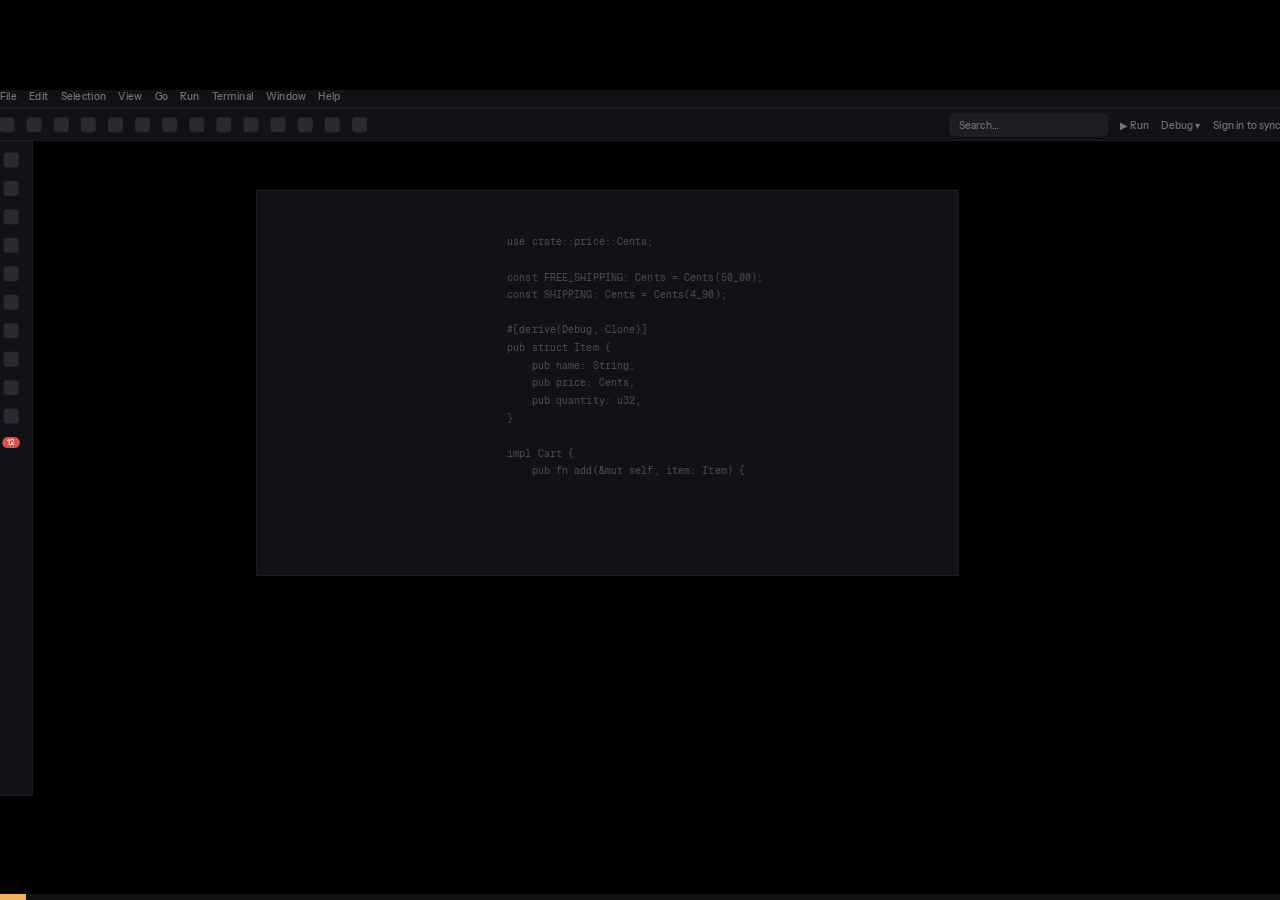
<file: scripts/trailer/trailer.html>
<!doctype html>
<!--
  Null's trailer. Every frame is drawn by render(t) from the time alone, so render.sh can
  record it frame by frame (opening this file in a browser plays it, silent: Space pauses,
  ← → step, ?t=24 opens it at a moment, a click on the bar seeks).

  ?cut=15 plays the 15-second cut (whole bars of this one, edited on downbeats); ?vertical lays
  it out at 1080×1920 for phones (the two go together).

  It's cut on its music, "Two AM Window" (music.mp3), 120 BPM: a bar is 2 s, B(k) is bar k.
  render.sh takes bars 8 to 11 out of the track's opening groove, so the music here runs:
    bars 0–11   the groove           the noise (0–3), Null (4–5), six things it does (6–11)
    bars 12–13  silence              "And AI? Only when you ask."
    bars 14–17  the breakdown        AI, in the code
    bars 18–24  the drop             themes, keys, macOS · Windows · Linux, everything at once
    bar 25      the last hit         the name, null-ide.com
-->
<html lang="en">
<head>
<meta charset="utf-8">
<title>Null trailer</title>
<style>
@font-face { font-family: "Instrument Sans"; font-weight: 400; src: url("../../assets/fonts/instrument-sans/InstrumentSans-Regular.ttf"); }
@font-face { font-family: "Instrument Sans"; font-weight: 500; src: url("../../assets/fonts/instrument-sans/InstrumentSans-Medium.ttf"); }
@font-face { font-family: "Instrument Sans"; font-weight: 600; src: url("../../assets/fonts/instrument-sans/InstrumentSans-SemiBold.ttf"); }
@font-face { font-family: "Instrument Sans"; font-weight: 700; src: url("../../assets/fonts/instrument-sans/InstrumentSans-Bold.ttf"); }
@font-face { font-family: "Geist Mono"; font-weight: 400; src: url("../../assets/fonts/geist-mono/GeistMono-Regular.ttf"); }
@font-face { font-family: "Geist Mono"; font-weight: 500; src: url("../../assets/fonts/geist-mono/GeistMono-Medium.ttf"); }

:root { --ui: "Instrument Sans", -apple-system, sans-serif; --mono: "Geist Mono", ui-monospace, Menlo, monospace; --amber: #f2b35b; }
* { box-sizing: border-box; }
html, body { margin: 0; background: #000; overflow: hidden; }
body.player { display: grid; place-items: center; height: 100vh; }
#stage { position: relative; width: 1920px; height: 1080px; overflow: hidden; background: #000; color: #ebe8e2; font-family: var(--ui); -webkit-font-smoothing: antialiased; transform-origin: center; }
.layer { position: absolute; inset: 0; visibility: hidden; }
.caret { display: inline-block; position: relative; width: 5px; background: var(--amber); border-radius: 2px; box-shadow: 0 0 26px rgba(242,179,91,.6); }
.dot { color: var(--amber); }

/* ---------- the noise ---------- */
#noisebox { position: absolute; inset: 0; transform-origin: 960px 540px; }
#noise .c { position: absolute; background: #121216; border: 1px solid #26262d; color: #74737b; font: 500 15px/1 var(--ui); overflow: hidden; }
#noise .bare { background: none; border: none; overflow: visible; }
#noise .row { display: flex; align-items: center; gap: 18px; height: 100%; padding: 0 14px; white-space: nowrap; }
#noise .ico { width: 22px; height: 22px; border-radius: 5px; background: #2a2a31; flex: none; }
#noise .col { display: flex; flex-direction: column; align-items: center; gap: 20px; padding-top: 16px; }
#noise .tab { padding: 0 16px; height: 100%; display: flex; align-items: center; border-right: 1px solid #26262d; }
#noise .line { height: 10px; border-radius: 3px; background: #24242a; margin: 10px 14px; }
#noise .head { font: 600 13px/1 var(--ui); letter-spacing: .08em; color: #8b8a92; padding: 14px; }
#noise .toast { background: #1b1b21; border: 1px solid #34343c; border-radius: 10px; color: #c9c7cf; font: 500 17px/1.35 var(--ui); padding: 16px 18px; box-shadow: 0 12px 40px rgba(0,0,0,.6); height: 100%; }
#noise .toast b { display: block; color: #ebe8e2; font-weight: 600; margin-bottom: 6px; }
#noise .btns { display: flex; gap: 10px; margin-top: 12px; }
#noise .btn { background: #2e2e36; border-radius: 6px; padding: 6px 12px; font-size: 14px; color: #ebe8e2; }
#noise .btn.blue { background: #3b6fd8; color: #fff; }
#noise .badge { display: inline-block; background: #d9534f; color: #fff; border-radius: 9px; padding: 2px 7px; font-size: 12px; }
#noise .modal { background: #18181d; border: 1px solid #3a3a42; border-radius: 14px; box-shadow: 0 30px 90px rgba(0,0,0,.75); color: #c9c7cf; font: 400 18px/1.5 var(--ui); padding: 26px 30px; height: 100%; }
#noise .modal h3 { margin: 0 0 12px; font: 600 26px/1.2 var(--ui); color: #ebe8e2; }
#noise .code { font: 400 15px/26px var(--mono); color: #4d4d55; padding: 12px 18px; white-space: pre; }
#noise .ai { background: #1d1830; border: 1px solid #4b3f86; color: #cdbff7; border-radius: 10px; padding: 12px 16px; font: 500 17px/1.35 var(--ui); box-shadow: 0 12px 40px rgba(0,0,0,.6); height: 100%; }
#noise .ai b { color: #e7defd; }
#noise .ghost { font: italic 400 16px/1 var(--mono); color: #6c6680; white-space: nowrap; }
#noise .spin { display: inline-block; width: 14px; height: 14px; border-radius: 50%; border: 2px solid #8d7fe0; border-right-color: transparent; vertical-align: -2px; margin-right: 8px; }
#shout { position: absolute; left: 0; right: 0; top: 430px; text-align: center; }
#shout span { display: inline-block; padding: 18px 46px 28px; border-radius: 26px; background: rgba(0,0,0,.82); font: 700 150px/1 var(--ui); letter-spacing: -0.035em; color: #fff; box-shadow: 0 30px 120px rgba(0,0,0,.9); }

/* ---------- the name, and the quiet ---------- */
#name { position: absolute; left: 0; right: 0; top: 400px; display: flex; justify-content: center; align-items: center; gap: 14px; font: 600 200px/1 var(--ui); letter-spacing: -0.035em; }
#name .caret { width: 10px; height: 180px; border-radius: 5px; }
#namesub { position: absolute; left: 0; right: 0; top: 650px; text-align: center; font: 400 48px/1.2 var(--ui); color: #9a99a1; }
#quiet { position: absolute; left: 0; right: 0; top: 440px; text-align: center; font: 500 76px/1.35 var(--ui); letter-spacing: -0.02em; }
#quiet .caret { height: 74px; vertical-align: -10px; margin-left: 10px; }
#quiet .second { color: #9a99a1; }

/* ---------- titles, keys ---------- */
#scrim { position: absolute; left: 0; top: 0; bottom: 0; width: 1000px; background: linear-gradient(90deg, #000 0, #000 62%, rgba(0,0,0,0)); }
#title { position: absolute; left: 120px; top: 0; bottom: 0; display: flex; flex-direction: column; justify-content: center; width: 760px; }
#tword { font: 700 168px/0.92 var(--ui); letter-spacing: -0.045em; }
#tsub { margin-top: 26px; font: 400 40px/1.25 var(--ui); color: #9a99a1; }
#tsub b { font-weight: 500; color: #ebe8e2; }
#keys { position: absolute; left: 120px; bottom: 96px; display: flex; }
#keys .pill { display: flex; align-items: center; gap: 10px; }
.key { min-width: 60px; height: 60px; padding: 0 18px; display: grid; place-items: center; border-radius: 12px; background: #17171c; border: 1px solid #34343c; border-bottom-width: 3px; font: 500 28px/1 var(--ui); color: #ebe8e2; }
.key-alt { margin: 0 4px 0 14px; font: 400 23px/1 var(--ui); color: #66656d; }

/* ---------- the window ---------- */
#window { position: absolute; left: 0; top: 0; width: 1520px; height: 840px; border-radius: 14px; overflow: hidden; background: var(--bg); color: var(--fg); box-shadow: 0 40px 140px rgba(0,0,0,.9), 0 0 0 1px rgba(255,255,255,.09); transform-origin: 0 0; }
.titlebar { position: absolute; left: 0; right: 0; top: 0; height: 50px; border-bottom: 1px solid var(--line); background: var(--bg); }
.light { position: absolute; top: 19px; width: 13px; height: 13px; border-radius: 50%; }
.menu { position: absolute; left: 20px; top: 13px; color: var(--muted); font-size: 20px; line-height: 1; }
.tabs { position: absolute; left: 104px; top: 8px; display: flex; gap: 6px; }
.ftab { height: 34px; padding: 0 14px; display: flex; align-items: center; gap: 12px; border-radius: 8px; font-size: 16px; color: var(--muted); }
.ftab.on { background: var(--raised); color: var(--fg); }
.ftab .x { color: var(--muted); font-size: 13px; }
.ctl { position: absolute; top: 0; right: 0; display: flex; }
.ctl span { width: 54px; height: 50px; display: grid; place-items: center; color: var(--muted); }
.sidebar { position: absolute; left: 0; top: 50px; bottom: 36px; width: 350px; border-right: 1px solid var(--line); background: var(--bg); }
.segments { position: absolute; left: 16px; right: 16px; top: 14px; height: 40px; border: 1px solid var(--line); border-radius: 10px; display: flex; align-items: center; padding: 3px; font-size: 15px; color: var(--muted); }
.segments span { padding: 7px 11px; border-radius: 7px; white-space: nowrap; }
.segments span.on { background: var(--raised); color: var(--fg); }
.project { position: absolute; left: 20px; font: 600 14px/1 var(--ui); letter-spacing: .04em; color: var(--muted); }
.tree { position: absolute; left: 8px; right: 8px; font-size: 16px; }
.tree div { height: 33px; display: flex; align-items: center; gap: 10px; border-radius: 8px; padding-left: 14px; color: var(--muted); }
.tree div.on { background: var(--sel-row); color: var(--fg); }
.tree .dot2 { width: 6px; height: 6px; border-radius: 50%; background: var(--faint); }
.tree .on .dot2 { background: var(--caret); }
.tree .chev { width: 10px; font-size: 13px; }
.git .sub { position: absolute; left: 20px; top: 70px; display: flex; gap: 20px; font-size: 16px; color: var(--muted); }
.git .sub .on { color: var(--fg); }
.git .box { position: absolute; left: 16px; right: 16px; border: 1px solid var(--line); border-radius: 10px; background: var(--surface); }
.git .msg { padding: 14px 16px; font-size: 16px; line-height: 1.5; min-height: 90px; }
.git .ph { color: var(--faint); }
.git .acts { display: flex; justify-content: space-between; align-items: center; padding: 0 12px 12px; font-size: 15px; color: var(--muted); }
.git .commit { border: 1px solid var(--line-2); border-radius: 8px; padding: 7px 14px; color: var(--fg); }
.git .commit.go { background: var(--caret); color: var(--bg); border-color: var(--caret); }
.git .incommit { position: absolute; left: 20px; right: 20px; font-size: 15px; }
.git .incommit .h { font: 600 13px/1 var(--ui); letter-spacing: .04em; color: var(--muted); margin-bottom: 14px; }
.git .file { display: flex; align-items: center; gap: 10px; font-size: 16px; }
.git .cb { width: 16px; height: 16px; border-radius: 4px; background: var(--muted); color: var(--bg); font-size: 12px; display: grid; place-items: center; }
.status { position: absolute; left: 0; right: 0; bottom: 0; height: 36px; display: flex; align-items: center; gap: 22px; padding: 0 22px; font-size: 15px; color: var(--muted); border-top: 1px solid var(--line); background: var(--bg); }
.status .grow { flex: 1; }
.status .aidot { width: 7px; height: 7px; border-radius: 50%; background: var(--caret); box-shadow: 0 0 10px var(--caret); }
.code { position: absolute; left: 351px; right: 0; top: 51px; overflow: hidden; font: 400 18px/33px var(--mono); }
.r { position: absolute; left: 0; right: 0; height: 33px; white-space: pre; }
.r .n { position: absolute; left: 0; width: 64px; text-align: right; color: var(--faint); }
.r .t { position: absolute; left: 100px; }
.r.cur .n { color: var(--fg); }
.r.cur { background: rgba(255,255,255,.025); }
.r.del { background: var(--del); }
.r.del .t span { color: var(--faint) !important; }
.r.del .t .struck { text-decoration: line-through; text-decoration-color: var(--faint); }
.r.add { background: var(--add); }
.r.add::before { content: ""; position: absolute; left: 76px; top: 0; bottom: 0; width: 3px; background: var(--modified); }
.hint { position: absolute; left: 100px; display: flex; gap: 8px; align-items: center; font: 400 15px/1 var(--ui); color: var(--muted); }
.hint .k { border: 1px solid var(--line-2); border-radius: 6px; padding: 5px 7px; font-size: 13px; color: var(--fg); margin-left: 10px; }
.hint .k:first-child { margin-left: 0; }
.prompt { position: absolute; left: 100px; width: 780px; height: 44px; display: flex; align-items: center; gap: 12px; padding: 0 12px; border-radius: 9px; background: var(--raised); border: 1px solid var(--caret-half); font: 400 18px/1 var(--ui); }
.prompt .star { color: var(--caret); }
.prompt .grow { flex: 1; color: var(--fg); }
.prompt .ph { color: var(--faint); }
.prompt .hintr { color: var(--muted); font-size: 15px; }
.k-kw { color: var(--kw); } .k-ty { color: var(--ty); } .k-fn { color: var(--fn); } .k-st { color: var(--st); }
.k-nu { color: var(--nu); } .k-co { color: var(--co); } .k-pu { color: var(--pu); } .k-at { color: var(--at); } .k-ma { color: var(--fn); }
.codecaret { position: absolute; width: 2px; height: 25px; background: var(--caret); }
.term { position: absolute; left: 351px; right: 0; bottom: 37px; border-top: 1px solid var(--line); background: var(--bg); overflow: hidden; }
.term .h { position: absolute; left: 20px; top: 14px; font-size: 16px; display: flex; gap: 10px; }
.term .h span:last-child { color: var(--muted); }
.term .out { position: absolute; left: 18px; right: 18px; font: 400 17px/27px var(--mono); white-space: pre; }
.g { color: #86d6a2; } .red { color: #e88d8d; } .b { font-weight: 500; }
.tcaret { display: inline-block; width: 10px; height: 20px; background: var(--caret); vertical-align: -4px; }
.palette { position: absolute; left: 330px; width: 860px; top: 70px; border-radius: 16px; background: var(--raised); border: 1px solid var(--line-2); box-shadow: 0 30px 90px rgba(0,0,0,.55); overflow: hidden; }
.palette .q { height: 72px; display: flex; align-items: center; padding: 0 30px; font: 400 25px/1 var(--ui); border-bottom: 1px solid var(--line); position: relative; }
.palette .q .ph { color: var(--faint); }
.palette .q .r2 { position: absolute; right: 30px; font-size: 17px; color: var(--muted); }
.palette .item { height: 54px; margin: 6px 9px; padding: 0 22px; display: flex; align-items: center; gap: 14px; border-radius: 10px; font-size: 19px; }
.palette .item.on { background: var(--sel-row); }
.palette .m { color: var(--caret); }
.palette .w { margin-left: auto; color: var(--muted); font-size: 16px; }
.notice { position: absolute; right: 24px; bottom: 54px; padding: 12px 18px; border-radius: 10px; background: var(--raised); border: 1px solid var(--line-2); font-size: 16px; box-shadow: 0 16px 40px rgba(0,0,0,.5); }

/* ---------- pictures of the app ---------- */
.shot { position: absolute; border-radius: 14px; overflow: hidden; box-shadow: 0 40px 140px rgba(0,0,0,.9), 0 0 0 1px rgba(255,255,255,.09); background: #000; }
.shot canvas { position: absolute; left: 0; top: 0; width: 100%; height: 100%; }

/* ---------- AI's providers ---------- */
#chips { position: absolute; left: 120px; bottom: 96px; width: 760px; display: flex; flex-wrap: wrap; gap: 12px; }
#chips span { padding: 10px 18px; border-radius: 12px; border: 1px solid #2c2c33; background: #0d0d10; font: 500 23px/1 var(--ui); color: #ebe8e2; }
#chips i { font-style: normal; color: #66656d; font-size: 17px; margin-left: 8px; }

/* ---------- themes, keys ---------- */
#themenames { display: flex; gap: 22px; margin-top: 30px; font: 500 30px/1 var(--ui); color: #4d4c55; }
#themenames span.on { color: #ebe8e2; }
#keymaps { position: absolute; left: 0; right: 0; top: 0; bottom: 0; display: flex; flex-direction: column; align-items: center; justify-content: center; gap: 26px; }
#keymaps .km { font: 700 120px/1 var(--ui); letter-spacing: -0.04em; color: #2a2a31; }
#keymaps .km.on { color: #fff; }
#keymaps .lead { font: 400 40px/1.2 var(--ui); color: #9a99a1; margin-top: 18px; }

/* ---------- everywhere ---------- */
.os { position: absolute; inset: 0; visibility: hidden; }
.os .logo { position: absolute; left: 160px; top: 290px; width: 300px; height: 300px; display: grid; place-items: center; }
.os .logo svg { width: 100%; height: 100%; overflow: visible; }
.os .osname { position: absolute; left: 120px; top: 640px; width: 640px; text-align: center; font: 700 120px/1 var(--ui); letter-spacing: -0.04em; }
.os .ossub { position: absolute; left: 120px; top: 790px; width: 640px; text-align: center; font: 400 34px/1.25 var(--ui); color: #9a99a1; }
.os .frame { position: absolute; left: 820px; top: 180px; width: 1520px; height: 840px; transform-origin: 0 0; }

/* ---------- everything at once ---------- */
#tiles .tile { position: absolute; width: 560px; height: 310px; border-radius: 10px; overflow: hidden; box-shadow: 0 20px 60px rgba(0,0,0,.8), 0 0 0 1px rgba(255,255,255,.1); background: #000; }
#tiles .tile > div { position: absolute; left: 0; top: 0; width: 1520px; height: 840px; transform: scale(0.3684); transform-origin: 0 0; }
#tiles .tile canvas { position: absolute; left: 0; top: 0; width: 100%; height: 100%; }

/* ---------- the end ---------- */
#endmark { position: absolute; left: 0; right: 0; top: 310px; display: flex; justify-content: center; align-items: center; gap: 16px; font: 600 210px/1 var(--ui); letter-spacing: -0.035em; }
#endmark .caret { width: 11px; height: 190px; border-radius: 5px; }
#tagline { position: absolute; left: 0; right: 0; top: 580px; text-align: center; font: 400 50px/1.2 var(--ui); color: #b9b7bf; }
#cta { position: absolute; left: 0; right: 0; top: 700px; display: flex; justify-content: center; }
#cta span { padding: 16px 34px; border-radius: 16px; background: var(--amber); color: #1b1206; font: 600 36px/1 var(--ui); }
#facts { position: absolute; left: 0; right: 0; top: 806px; text-align: center; font: 500 28px/1.2 var(--ui); color: #6f6e76; }

/* ---------- standing up: 1080×1920 ---------- */
.vertical #stage { width: 1080px; height: 1920px; }
.vertical #noisebox { inset: auto; left: -420px; top: 420px; width: 1920px; height: 1080px; }
.vertical #shout { top: 900px; }
.vertical #shout span { font-size: 130px; }
.vertical #name { top: 780px; }
.vertical #namesub { top: 1030px; }
.vertical #quiet { top: 800px; font-size: 70px; }
.vertical #scrim { width: auto; right: 0; background: linear-gradient(180deg, #000 0, #000 33%, rgba(0,0,0,0) 45%, rgba(0,0,0,0) 78%, #000 90%); }
.vertical #title { left: 80px; right: 80px; top: 200px; bottom: auto; width: auto; justify-content: flex-start; }
.vertical #tword { font-size: 150px; }
.vertical #tsub { font-size: 42px; }
.vertical #keys { left: 0; right: 0; bottom: 150px; justify-content: center; }
.vertical #chips { left: 80px; bottom: 130px; width: 920px; }
.vertical #themenames { flex-wrap: wrap; gap: 14px 26px; font-size: 36px; }
.vertical #keymaps .km { font-size: 110px; }
.vertical #keymaps .lead { padding: 0 100px; text-align: center; }
.vertical .os .logo { left: 390px; top: 300px; }
.vertical .os .osname { left: 0; width: 1080px; top: 660px; }
.vertical .os .ossub { left: 0; width: 1080px; top: 800px; }
.vertical .os .frame { left: 69px; top: 1010px; }
.vertical #tiles .tile { width: 330px; height: 182px; }
.vertical #tiles .tile > div { transform: scale(0.2171); }
.vertical #endmark { top: 700px; }
.vertical #tagline { top: 960px; font-size: 46px; }
.vertical #cta { top: 1080px; }
.vertical #facts { top: 1186px; }

#bar { position: fixed; left: 0; right: 0; bottom: 0; height: 6px; background: #111; cursor: pointer; }
#bar div { height: 100%; background: var(--amber); width: 0; }
</style>
</head>
<body>
<div id="stage">
  <div class="layer" id="noise"><div id="noisebox"></div><div id="shout"><span id="shouttext"></span></div></div>
  <div class="layer" id="intro"><div id="name"><span id="nametext"></span><span class="caret" id="namecaret"></span></div><div id="namesub">A calm, fast code editor.</div></div>
  <div class="layer" id="story"><div id="window"></div></div>
  <div class="layer" id="md"><div class="shot" id="mdshot"><canvas data-src="shots/md.jpg"></canvas></div></div>
  <div class="layer" id="quiet"><span id="q1"></span><br><span class="second" id="q2"></span><span class="caret" id="qcaret"></span></div>
  <div class="layer" id="keymapsl"><div id="keymaps"></div></div>
  <div class="layer" id="everywhere"></div>
  <div class="layer" id="tiles"></div>
  <div class="layer" id="words"><div id="scrim"></div><div id="title"><div id="tword"></div><div id="tsub"></div></div><div id="keys"></div><div id="chips"></div></div>
  <div class="layer" id="end">
    <div id="endmark"><span>Null</span><span class="caret"></span></div>
    <div id="tagline">A calm, fast code editor.</div>
    <div id="cta"><span>null-ide.com</span></div>
    <div id="facts">Free to use&nbsp;&nbsp;·&nbsp;&nbsp;macOS&nbsp;&nbsp;·&nbsp;&nbsp;Windows&nbsp;&nbsp;·&nbsp;&nbsp;Linux</div>
  </div>
</div>
<script>
"use strict";
const QUERY = new URLSearchParams(location.search);
const VERTICAL = QUERY.has("vertical");
if (VERTICAL) document.body.classList.add("vertical");
const STAGE_W = VERTICAL ? 1080 : 1920, STAGE_H = VERTICAL ? 1920 : 1080;

// ---------- the music's clock ----------
const BEAT = 0.4995, BAR = 4 * BEAT;
const B = k => 0.07 + BAR * k;          // bar k (the first beat is 70 ms in)
window.DURATION = 54.5;                 // the last hit at B(25), then the card stays
const FULL = window.DURATION;

// ---------- the 15-second cut: [from, to] stretches of this trailer, whole bars, back to back.
// render.sh lays the same stretches of the music under it. ----------
const CUTS = {
  15: [[B(4), B(5)], [B(6), B(8)], [B(16), B(17)], [B(18), B(19)], [B(24), B(25) + 3]],
};
const CUT = CUTS[QUERY.get("cut")] || null;
const CUT_AT = [];
if (CUT) {
  let at = 0;
  for (const [a, b] of CUT) { CUT_AT.push(at); at += b - a; }
  window.DURATION = at;
}
/** The trailer's moment shown at time `t` of the cut. */
function cutTime(t) {
  for (let i = CUT.length - 1; i >= 0; i--) if (t >= CUT_AT[i]) return CUT[i][0] + (t - CUT_AT[i]);
  return CUT[0][0];
}
/** When the cut shows the trailer's moment `t`, or null if it leaves it out. */
function inCut(t) {
  for (let i = 0; i < CUT.length; i++) if (t >= CUT[i][0] && t < CUT[i][1]) return CUT_AT[i] + (t - CUT[i][0]);
  return null;
}

// ---------- clips for the website: ?clip=name, a stretch of the trailer without its words,
// slowed, with a steady camera of its own: [from, to, speed, [zoom, x, y, zoom at the end, x, y]]
// (the trailer's camera leaves room for its words) ----------
const CLIPS = {
  hero: [B(6) + 0.8, B(11), 0.55, [1.1, 760, 420, 1.18, 770, 430]],
  calm: [B(6) + 0.75, B(7), 0.55, [1.12, 760, 420, 1.2, 780, 430]],
  fast: [B(7), B(8), 0.55, [1.2, 760, 400, 1.27, 770, 390]],
  precise: [B(8), B(9), 0.55, [1.42, 680, 380, 1.52, 670, 370]],
  run: [B(9), B(10), 0.55, [1.2, 760, 440, 1.28, 760, 470]],
  commit: [B(10), B(11), 0.55, [1.25, 680, 420, 1.33, 660, 420]],
  write: [B(11), B(12) - 0.3, 0.55],
  ai: [B(14), B(18), 0.85, [1.22, 760, 420, 1.3, 760, 430]],
  themes: [B(18), B(18) + 6 * BEAT, 0.45, [1.17, 760, 420, 1.2, 760, 420]],
};
const CLIP = CLIPS[QUERY.get("clip")] || null;
const BARE = !!CLIP;
if (CLIP) window.DURATION = (CLIP[1] - CLIP[0]) / CLIP[2];

// ---------- helpers ----------
const clamp = (x, a = 0, b = 1) => Math.min(b, Math.max(a, x));
const prog = (t, a, b) => clamp((t - a) / (b - a));
const out3 = x => 1 - Math.pow(1 - x, 3);
const out5 = x => 1 - Math.pow(1 - x, 5);
const inOut = x => (x < 0.5 ? 4 * x * x * x : 1 - Math.pow(-2 * x + 2, 3) / 2);
const in3 = x => x * x * x;
const fade = (t, a, b, c, d) => Math.min(out3(prog(t, a, b)), 1 - in3(prog(t, c, d)));
const blink = (t, since = -1, still = 0.5) => (t - since < still ? 1 : ((t - since - still) % 1.0) < 0.5 ? 1 : 0);
/** A little overshoot as something lands: 0 → 1, past 1, settling. */
const land = x => (x <= 0 ? 0 : x >= 1 ? 1 : 1 + Math.sin(x * Math.PI * 1.2) * (1 - x) * 0.35 - Math.pow(1 - x, 3));
const $ = id => document.getElementById(id);
const esc = s => s.replace(/&/g, "&amp;").replace(/</g, "&lt;").replace(/>/g, "&gt;");
function show(id, o, transform) {
  const el = typeof id === "string" ? $(id) : id;
  el.style.opacity = o;
  el.style.visibility = o > 0.001 ? "visible" : "hidden";
  if (transform !== undefined) el.style.transform = transform;
  return o > 0.001;
}
function setHTML(id, html) { const el = typeof id === "string" ? $(id) : id; if (el.dataset.h !== html) { el.innerHTML = html; el.dataset.h = html; } }

// Sounds the trailer asks for (score.swift makes and mixes them): [time, kind, loudness].
window.SOUNDS = [];
const sound = (t, kind, gain = 1) => window.SOUNDS.push([+t.toFixed(3), kind, gain]);
function seeded(seed) { let s = seed >>> 0; return () => ((s = (s * 1664525 + 1013904223) >>> 0) / 4294967296); }
/** Someone typing `text` from `start`: each character its own (repeatable) moment, a key sound each. */
function typing(text, start, perChar, seed = 7, gain = 0.45) {
  const r = seeded(seed), at = [];
  let time = start;
  for (const ch of text) {
    time += perChar * (0.55 + r() * 0.9) + (ch === " " ? perChar * 0.4 : 0) + (ch === "\n" ? perChar * 3 : 0);
    at.push(time);
    if (gain > 0) sound(time, ch === "\n" ? "enter" : "key", gain * (0.75 + r() * 0.5));
  }
  return {
    text, at, start, end: time,
    shown(t) { let n = 0; while (n < at.length && at[n] <= t) n++; return text.slice(0, n); },
    last(t) { let l = start; for (const a of at) if (a <= t) l = a; return l; },
  };
}
/** Keys pressed, shown under the title: [from, to, keys, on Windows and Linux]. */
const KEYS = [];
function press(t, keys, alt = "", hold = 0.8) { KEYS.push([t - 0.08, t + hold, keys, alt]); sound(t, "press", 0.7); }

// ---------- Rust colours ----------
const KW = new Set("pub fn let const struct impl match if else self Self use mut as return for in where enum crate mod async await".split(" "));
function colour(src) {
  const re = /(\/\/.*$)|("(?:[^"\\]|\\.)*")|(#\[[^\]]*\])|(\b\d[\d_]*\b)|(\b[a-z_][a-z0-9_]*!)|(\b[A-Za-z_][A-Za-z0-9_]*\b)(?=\s*\()|(\b[A-Za-z_][A-Za-z0-9_]*\b)|([^\sA-Za-z0-9_])/g;
  let out = "", last = 0, m;
  while ((m = re.exec(src))) {
    out += esc(src.slice(last, m.index));
    const [w] = m;
    let cls;
    if (m[1]) cls = "co"; else if (m[2]) cls = "st"; else if (m[3]) cls = "at"; else if (m[4]) cls = "nu"; else if (m[5]) cls = "ma";
    else if (m[6]) cls = KW.has(w) ? "kw" : /^[A-Z]/.test(w) ? "ty" : "fn";
    else if (m[7]) cls = KW.has(w) ? "kw" : /^[A-Z]/.test(w) || /^(u8|u32|u64|str|bool)$/.test(w) ? "ty" : null;
    else cls = "pu";
    out += cls ? `<span class="k-${cls}">${esc(w)}</span>` : esc(w);
    last = m.index + w.length;
  }
  return out + esc(src.slice(last));
}

// ---------- Null's six themes (src/theme.rs) ----------
const THEMES = {
  Null: { bg: "#000000", surface: "#08080a", fg: "#ebe8e2", muted: "#8b8a92", faint: "#46464e", line: "#1d1d22", line2: "#2c2c33", raised: "#141418", caret: "#f2b35b", kw: "#c6a6f6", ty: "#87c7e1", fn: "#f1d9a9", st: "#a9d59c", nu: "#f3a37e", co: "#5f626e", pu: "#8d8c96", at: "#9aa6ba" },
  Ash: { bg: "#131417", surface: "#18191d", fg: "#e4e3e0", muted: "#8f8f98", faint: "#4d4e56", line: "#26272d", line2: "#33343b", raised: "#212227", caret: "#efb565", kw: "#c4a8f0", ty: "#8ac6dd", fn: "#eed9b0", st: "#acd3a0", nu: "#f0a685", co: "#676a75", pu: "#91909a", at: "#9ca7b8" },
  Midnight: { bg: "#0b0e14", surface: "#0f131b", fg: "#dfe4ee", muted: "#8590a6", faint: "#414b60", line: "#1c2230", line2: "#283044", raised: "#151a24", caret: "#7cc4e8", kw: "#b7a3f2", ty: "#8bd0e6", fn: "#e9d7a8", st: "#a4d4a3", nu: "#f0a682", co: "#58627a", pu: "#8890a3", at: "#9aa8c2" },
  Moss: { bg: "#101311", surface: "#141815", fg: "#e2e5dd", muted: "#8c9488", faint: "#474f47", line: "#222823", line2: "#2e352f", raised: "#1a1f1b", caret: "#b5cf85", kw: "#d0a6d8", ty: "#8ec9c0", fn: "#e8d39c", st: "#b7d48f", nu: "#eba37c", co: "#606b5f", pu: "#8f968b", at: "#a2ad9c" },
  Paper: { bg: "#fcfcfb", surface: "#f4f4f2", fg: "#1d1e22", muted: "#6a6b72", faint: "#b0b1b7", line: "#e6e5e1", line2: "#d9d8d3", raised: "#ffffff", caret: "#b4620c", kw: "#7a3ec8", ty: "#1e6c92", fn: "#8c4a00", st: "#3a7a2e", nu: "#b4461e", co: "#9a9ca3", pu: "#6f7077", at: "#5c6b82" },
  Dune: { bg: "#f6f1e7", surface: "#efe8da", fg: "#2b2620", muted: "#75695a", faint: "#b6aa97", line: "#e2d9c7", line2: "#d6ccb8", raised: "#fbf8f1", caret: "#b5532d", kw: "#8a3f8f", ty: "#2c6e7f", fn: "#8f4a10", st: "#527a26", nu: "#b5532d", co: "#a2967f", pu: "#7a6e5e", at: "#6a6455" },
};
const THEME_NAMES = Object.keys(THEMES);
function applyTheme(el, name = "Null") {
  const th = THEMES[name], set = (k, v) => el.style.setProperty(k, v);
  if (el.dataset.theme === name) return;
  el.dataset.theme = name;
  set("--bg", th.bg); set("--surface", th.surface); set("--fg", th.fg); set("--muted", th.muted); set("--faint", th.faint);
  set("--line", th.line); set("--line-2", th.line2); set("--raised", th.raised); set("--caret", th.caret);
  set("--caret-half", th.caret + "80"); set("--sel-row", th.caret + "24");
  for (const k of ["kw", "ty", "fn", "st", "nu", "co", "pu", "at"]) set("--" + k, th[k]);
  const light = name === "Paper" || name === "Dune";
  set("--add", light ? "rgba(40,150,80,.12)" : "rgba(104,201,140,.12)"); set("--del", light ? "rgba(200,60,60,.10)" : "rgba(238,104,104,.11)"); set("--modified", "#7fa8e0");
}

// ---------- the shop ----------
const CART = [
  "use crate::price::Cents;", "",
  "/// Orders at or above this ship for free.",
  "const FREE_SHIPPING: Cents = Cents(50_00);",
  "const SHIPPING: Cents = Cents(4_90);", "",
  "#[derive(Debug, Clone)]", "pub struct Item {", "    pub name: String,", "    pub price: Cents,", "    pub quantity: u32,", "}", "",
  "#[derive(Debug, Default)]", "pub struct Cart {", "    items: Vec<Item>,", "}", "",
  "impl Cart {", "    pub fn add(&mut self, item: Item) {", "        self.items.push(item);", "    }", "",
];
const SUBTOTAL = ["    /// What the items cost together, before shipping.", "    pub fn subtotal(&self) -> Cents {", "        self.items.iter().map(|i| i.price * i.quantity).sum()", "    }", ""];
const SHIPPING_FN = ["    pub fn shipping(&self) -> Cents {", "        SHIPPING", "    }", "}"];
const FIXED = ["        if self.subtotal() >= FREE_SHIPPING {", "            Cents(0)", "        } else {", "            SHIPPING", "        }"];
const CART_DONE = CART.concat(SUBTOTAL, SHIPPING_FN);
const SHIP_LINE = CART_DONE.indexOf(SHIPPING_FN[0]);
const CART_FIXED = CART_DONE.slice(0, SHIP_LINE + 1).concat(FIXED, CART_DONE.slice(SHIP_LINE + 2));
const TEST = [
  "use shop::cart::{Cart, Item};", "use shop::price::Cents;", "",
  "#[test]", "fn adds_items() {", "    let mut cart = Cart::default();", "    cart.add(Item::new(\"Mug\", Cents(12_00), 1));", "    assert_eq!(cart.subtotal(), Cents(12_00));", "}", "",
  "#[test]", "fn free_shipping_above_50() {", "    let mut cart = Cart::default();", "    cart.add(Item::new(\"Lamp\", Cents(64_00), 1));", "    assert_eq!(cart.shipping(), Cents(0));", "}",
];
const RUN = [
  "<span class='g b'>   Compiling</span> shop v0.1.0", "<span class='g b'>    Finished</span> test profile in 0.31s", "",
  "running 4 tests", "test cart::adds_items ... <span class='g'>ok</span>", "test cart::empty_cart_costs_nothing ... <span class='g'>ok</span>",
  "test cart::subtotal_counts_quantities ... <span class='g'>ok</span>", "test cart::free_shipping_above_50 ... <span class='g'>ok</span>", "",
  "test result: <span class='g'>ok</span>. 4 passed; 0 failed",
];

// ---------- the timeline ----------
const T = {
  name: typing("Null", B(4) + 0.5, 0.1, 3, 0.6),
  code: typing(SUBTOTAL[2].trimStart(), B(6) + 0.2, 0.017, 5),
  query: typing("tests", B(7) + 0.3, 0.07, 9),
  multi: typing("(crate)", B(8) + 1.05, 0.06, 19),
  cmd: typing("cargo test", B(9) + 0.25, 0.04, 21),
  draft: typing("Free shipping above 50 €\nOrders of FREE_SHIPPING or more ship free.", B(10) + 0.35, 0.008, 17, 0),
  q1: typing("And AI?", B(12) + 0.35, 0.09, 23, 0.6),
  q2: typing("Only when you ask.", B(13) + 0.1, 0.06, 29, 0.6),
  ask: typing("free shipping above 50 €", B(14) + 0.45, 0.045, 13),
};
press(B(7) + 0.05, ["⌘", "P"], "Ctrl+P");
press(B(7) + 1.35, ["↵"]);
press(B(8) + 0.25, ["⌘", "D"], "Ctrl+D", 0.5);
press(B(8) + 0.75, ["⌘", "D"], "Ctrl+D", 0.4);
press(B(9) + 0.05, ["⌃", "`"], "Ctrl+J");
press(T.cmd.end + 0.12, ["↵"], "", 0.5);
press(B(10) + 1.2, ["⌘", "↵"], "Ctrl+Enter");
press(B(14) + 0.1, ["⌘", "I"], "Ctrl+I");
press(T.ask.end + 0.25, ["↵"]);
press(B(17), ["⇥"], "Tab");
sound(B(4) - 0.28, "whoosh", 1);
sound(B(17) + 0.05, "tick", 1);
sound(B(10) + 1.25, "tick", 0.8);

/** The big words, left: [from, to, word, under it]. */
const TITLES = [
  [B(6) + 0.12, B(7), "Calm", "The bars fade while you write."],
  [B(7) + 0.06, B(8), "Fast", "Any file, one keystroke away."],
  [B(8) + 0.06, B(9), "Precise", "Many cursors, one edit."],
  [B(9) + 0.06, B(10), "Run", "The terminal, one key away."],
  [B(10) + 0.06, B(11), "Commit", "Git, built in."],
  [B(11) + 0.06, B(12) - 0.3, "Write", "Markdown, with a live preview."],
  [B(14) + 0.1, B(18), "AI", "When you ask. Nowhere when you don't."],
  [B(18) + 0.04, B(19.5), "Six themes", ""],
];

// ---------- the noise: everything an editor can throw at you, one thing per half beat ----------
const NOISE = [
  // [left, top, width, height, html, bare, from (slide direction)]
  [0, 0, 1920, 36, `<div class="row">${"File Edit Selection View Go Run Terminal Window Help".split(" ").map(w => `<span>${w}</span>`).join("")}</div>`, 0],
  [394, 156, 1036, 570, `<div class="code">use crate::price::Cents;\n\nconst FREE_SHIPPING: Cents = Cents(50_00);\nconst SHIPPING: Cents = Cents(4_90);\n\n#[derive(Debug, Clone)]\npub struct Item {\n    pub name: String,\n    pub price: Cents,\n    pub quantity: u32,\n}\n\nimpl Cart {\n    pub fn add(&mut self, item: Item) {</div>`, 0],
  [0, 36, 1920, 48, `<div class="row">${Array(14).fill('<span class="ico"></span>').join("")}<span style="margin-left:auto;background:#1d1d23;border:1px solid #2e2e36;border-radius:7px;padding:8px 160px 8px 12px">Search…</span><span>▶ Run</span><span>Debug ▾</span><span>Sign in to sync</span></div>`, 0],
  [0, 84, 64, 966, `<div class="col">${Array(10).fill('<span class="ico"></span>').join("")}<span class="badge" id="nb1">12</span></div>`, 0],
  [64, 84, 330, 966, `<div class="head">EXPLORER</div>${Array(9).fill('<div class="line"></div>').join("")}<div class="head">OPEN EDITORS <span class="badge">9</span></div>${Array(5).fill('<div class="line"></div>').join("")}<div class="head">OUTLINE</div>${Array(4).fill('<div class="line"></div>').join("")}<div class="head">TIMELINE</div><div class="head">NPM SCRIPTS</div>`, 0],
  [394, 84, 1126, 42, `<div class="row" style="padding:0;gap:0">${["cart.rs", "lib.rs", "price.rs", "README.md", "Cargo.toml", "settings.json", "Welcome", "Release Notes", "untitled-3"].map(n => `<span class="tab">${n} ✕</span>`).join("")}</div>`, 0],
  [394, 126, 1126, 30, `<div class="row" style="font-size:14px">src › cart.rs › impl Cart › fn add › item  ·  ⚑ 2 references  ·  ✎ You, 3 days ago</div>`, 0],
  [1430, 156, 90, 570, Array(30).fill(0).map((_, i) => `<div style="height:4px;margin:6px 10px;width:${30 + ((i * 37) % 50)}px;background:#2a2a31"></div>`).join(""), 0],
  [394, 726, 1126, 324, `<div class="row" style="height:42px;border-bottom:1px solid #26262d;font-size:14px;letter-spacing:.05em">PROBLEMS <span class="badge" id="nb2">12</span> OUTPUT  DEBUG CONSOLE  TERMINAL  PORTS  GIT LOG  TEST RESULTS</div><div class="code" style="color:#5e5d66">warning: unused import: \`std::fmt\`\n  --> src/lib.rs:3:5\nwarning: field \`quantity\` is never read\nerror[E0308]: mismatched types\n[Info  - 10:42:13] Indexing workspace… <span id="nb3">37</span>%\n[Info  - 10:42:14] Downloading telemetry config…</div>`, 0],
  [0, 1050, 1920, 30, `<div class="row" style="font-size:13px;background:#1e3a6e;color:#d6e2ff;height:30px">⑂ main*  ⟳ 0↓ 3↑  ⊗ 4  ⚠ <span id="nb4">37</span>  ·  Ln 1, Col 1  ·  Spaces: 4  ·  UTF-8  ·  LF  ·  {} Rust  ·  🔔 <span id="nb5">3</span>  ·  Indexing…  ·  ☁ Sync off</div>`, 0],
  [1460, 640, 440, 140, `<div class="toast"><b>A new version is available</b>Restart to update now?<div class="btns"><span class="btn blue">Restart</span><span class="btn">Later</span><span class="btn">Release notes</span></div></div>`, 1, "right"],
  [1460, 795, 440, 120, `<div class="toast"><b>Recommended extensions</b>12 extensions are recommended for this file type.<div class="btns"><span class="btn blue">Install all</span><span class="btn">Show</span></div></div>`, 1, "right"],
  [300, 90, 520, 110, `<div class="toast"><b>Sign in to sync your settings</b><div class="btns"><span class="btn blue">Sign in</span><span class="btn">Not now</span></div></div>`, 1, "up"],
  [610, 200, 700, 300, `<div class="modal"><h3>What's new in version 2.84</h3>• A redesigned activity bar with 6 new panels<br>• Smarter notifications (now with sounds)<br>• Personalised tips, every time you open a file<br>• Sign in to unlock cloud settings sync</div>`, 1],
  [120, 640, 460, 150, `<div class="toast"><b>💡 Tip of the day</b>Did you know you can customise 4,000 settings?<div class="btns"><span class="btn">Next tip</span><span class="btn">Close</span></div></div>`, 1, "left"],
  [1460, 930, 440, 110, `<div class="toast"><b>Your session expires in 5 minutes</b><div class="btns"><span class="btn blue">Stay signed in</span></div></div>`, 1, "right"],
  [820, 860, 560, 92, `<div class="toast" style="background:#2a2116;border-color:#5a4520;color:#e9cf9f"><b style="color:#f6dcaa">Your trial ends in 3 days</b>Upgrade to keep using premium features.</div>`, 1, "up"],
  [1080, 300, 420, 120, `<div class="toast"><b>★ Enjoying the editor?</b>Rate us on the marketplace!<div class="btns"><span class="btn">★★★★★</span></div></div>`, 1, "right"],
  [1520, 84, 400, 556, `<div class="head">✦ ASSISTANT <span class="badge">NEW</span></div><div class="toast" style="margin:10px 14px;height:auto">How can I help you today? I can explain, refactor, write tests…</div><div class="toast" style="margin:10px 14px;height:auto">⚡ Upgrade for faster answers</div>`, 0],
  [560, 520, 820, 30, `<div class="ghost">fn calculate_total_with_tax_and_shipping_and_discount_v2(&amp;self) -&gt; …  ⇥ accept</div>`, 1],
  [700, 250, 380, 60, `<div class="ai"><b>✦ Fix with AI</b>  ·  ✦ Explain  ·  ✦ Test</div>`, 1],
  [430, 560, 520, 96, `<div class="ai"><b>✦ Want me to explain this file?</b><div class="btns"><span class="btn" style="background:#4b3f86">Explain</span><span class="btn">Don't ask again</span></div></div>`, 1, "up"],
  [960, 420, 520, 70, `<div class="ai"><span class="spin" id="spin1"></span><b>Agent is editing 14 files…</b></div>`, 1, "right"],
  [140, 360, 480, 96, `<div class="ai"><b>✦ Let AI write your commit message?</b><div class="btns"><span class="btn" style="background:#4b3f86">Generate</span></div></div>`, 1, "left"],
  [1180, 520, 330, 52, `<div class="ai">✦ Ask AI  <span style="color:#7d70b8">⌘L</span></div>`, 1],
  [620, 700, 640, 110, `<div class="ai"><b>✦ You've used 80% of your AI credits</b>Upgrade to Pro for unlimited completions.</div>`, 1, "up"],
  [300, 210, 360, 52, `<div class="ai">✦ 3 suggestions available</div>`, 1],
];
const NOISE_AT = i => B(0) + 0.02 + i * (B(3.75) - B(0)) / NOISE.length;
const STOP = B(4);
const SHOUTS = [[B(2), "Panels."], [B(2) + 2 * BEAT, "Pop-ups."], [B(3), "Badges."], [B(3) + 2 * BEAT, "Bots."]];
const COUNTERS = [["nb1", 12, 99], ["nb2", 12, 999], ["nb3", 37, 99], ["nb4", 37, 999], ["nb5", 3, 99]];
function buildNoise() {
  $("noisebox").innerHTML = NOISE.map(([l, tp, w, h, html, bare], i) =>
    `<div class="c ${bare ? "bare" : ""}" id="n${i}" style="left:${l}px;top:${tp}px;width:${w}px;height:${h}px">${html}</div>`).join("");
  NOISE.forEach(([, , , , , , from], i) => sound(NOISE_AT(i), from ? "pop" : "thock", from ? 0.45 : 0.3));
}

// ---------- the window, from what a scene says ----------
const SVG = {
  min: '<svg width="16" height="16" viewBox="0 0 16 16" fill="none"><path d="M3.5 8h9" stroke="currentColor" stroke-width="1.3" stroke-linecap="round"/></svg>',
  max: '<svg width="16" height="16" viewBox="0 0 16 16" fill="none"><rect x="3.5" y="3.5" width="9" height="9" rx="1" stroke="currentColor" stroke-width="1.3"/></svg>',
  close: '<svg width="16" height="16" viewBox="0 0 16 16" fill="none"><path d="M4.5 4.5l7 7m0-7l-7 7" stroke="currentColor" stroke-width="1.6" stroke-linecap="round"/></svg>',
  branch: '<svg width="14" height="14" viewBox="0 0 16 16" fill="none" stroke="currentColor" stroke-width="1.5" stroke-linecap="round"><circle cx="4.5" cy="3.5" r="1.6"/><circle cx="4.5" cy="12.5" r="1.6"/><circle cx="11.5" cy="5.5" r="1.6"/><path d="M4.5 5.1v5.8M11.5 7.1c0 2.4-2 3-5 3.9"/></svg>',
};
const TREE = [["⌄ src", 0], ["cart.rs", 1], ["lib.rs", 1], ["price.rs", 1], ["⌄ tests", 0], ["cart.rs", 1, "test"], ["Cargo.toml", 0], ["README.md", 0]];
const treeHTML = items => items.map(([n, d, on]) => `<div class="${on ? "on" : ""}" style="padding-left:${14 + d * 22}px">${n.startsWith("⌄") ? `<span class="chev">⌄</span>${n.slice(2)}` : `<span class="dot2"></span>${n}`}</div>`).join("");
let charW = 10.8;

/** The window's inside, from a scene's state. */
function windowHTML(s) {
  const lh = 33, codeBottom = 37 + (s.term ? s.term.h : 0);
  const mac = (s.chrome || "mac") === "mac";
  let h = `<div class="titlebar">`;
  h += mac
    ? `<div class="light" style="left:22px;background:#fe5f57"></div><div class="light" style="left:46px;background:#febc2e"></div><div class="light" style="left:70px;background:#28c840"></div>`
    : `<div class="menu">≡</div><div class="ctl"><span>${SVG.min}</span><span>${SVG.max}</span><span>${SVG.close}</span></div>`;
  h += `<div class="tabs" style="left:${mac ? 104 : 56}px;opacity:${0.35 + 0.65 * s.bars}">${s.tabs.map(([n, on]) => `<div class="ftab ${on ? "on" : ""}"><span>${n}</span>${on ? '<span class="x">✕</span>' : ""}</div>`).join("")}</div></div>`;
  h += `<div class="sidebar" style="opacity:${s.bars}"><div class="segments">${["Files", "Outline", "Tests", "Search", "Git 1"].map(n => `<span class="${(s.sidebar === "git") === (n === "Git 1") ? "on" : ""}">${n}</span>`).join("")}</div>`;
  if (s.sidebar === "git") {
    const g = s.git;
    h += `<div class="git"><div class="sub"><span class="on">Changes</span><span>History</span><span>Branches</span></div>
      <div class="box" style="top:108px;padding:14px 16px;font-size:16px;display:flex;gap:10px;align-items:center">${SVG.branch}<span>main</span><span style="margin-left:auto;color:var(--muted)">${g.ahead ? "↑1" : ""}</span></div>
      <div class="box" style="top:170px"><div class="msg">${g.message ? g.message : '<span class="ph">Commit message</span><br><span class="ph" style="font-size:15px">Body: what and why (optional)</span>'}</div>
      <div class="acts"><span style="color:${g.drafting ? "var(--caret)" : "var(--muted)"}">✦ Draft</span><span class="commit ${g.go ? "go" : ""}">Commit 1 file ⌘↵</span></div></div>
      <div class="incommit" style="top:340px;opacity:${g.files}"><div class="h">IN THIS COMMIT</div><div class="file"><span class="cb">✓</span><span>cart.rs</span><span style="color:var(--muted)">src</span><span style="margin-left:auto;color:#86d6a2">+9</span><span style="color:#e88d8d">−1</span></div></div></div>`;
  } else {
    h += `<div class="project" style="top:76px">SHOP</div><div class="tree" style="top:102px">${treeHTML(TREE.map(([n, d, k]) => [n, d, s.active === "test" ? k === "test" : n === "cart.rs" && !k]))}</div>`;
  }
  h += `</div><div class="code" style="bottom:${codeBottom}px">`;
  let y = 10 - s.scroll * lh, caretY = null, caretN = 1;
  const tops = [];
  s.rows.forEach((r, i) => {
    const rh = (r.h === undefined ? 1 : r.h) * lh;
    tops[i] = y;
    if (rh < 0.5) return;
    const top = y;
    y += rh;
    if (r.caret) caretN = r.n;
    if (top > 900 || top + rh < -40) return;
    if (r.prompt) { h += `<div class="prompt" style="top:${top + 6}px;opacity:${r.o}">${r.prompt}</div>`; return; }
    if (r.hint) { h += `<div class="hint" style="top:${top + 8}px;opacity:${clamp(rh / lh)}"><span class="k">⇥</span>keep<span class="k">Esc</span>undo<span class="k">⌘I</span>adjust</div>`; return; }
    const text = r.cls === "del" ? r.text.match(/^\s*/)[0] + `<span class="struck">${colour(r.text.trim())}</span>` : colour(r.text);
    const bg = r.fadeBg !== undefined ? `background:rgba(104,201,140,${0.12 * r.fadeBg});` : "";
    h += `<div class="r ${r.cls || ""} ${r.caret ? "cur" : ""}" style="top:${top}px;height:${rh}px;overflow:hidden;${bg}${r.alpha !== undefined ? `opacity:${r.alpha};` : ""}"><span class="n">${r.n || ""}</span><span class="t">${text}</span></div>`;
    if (r.caret) caretY = top;
  });
  if (caretY !== null && s.caretOn !== false) h += `<div class="codecaret" style="left:${100 + s.caretCol * charW}px;top:${caretY + 4}px;opacity:${s.caretBlink}"></div>`;
  for (const [row, col] of s.carets || []) h += `<div class="codecaret" style="left:${100 + col * charW}px;top:${tops[row] + 4}px;opacity:${s.caretBlink}"></div>`;
  h += `</div>`;
  if (s.term) {
    const tm = s.term, lines = tm.lines.slice(-Math.max(1, Math.floor((tm.h - 60) / 27)));
    h += `<div class="term" style="height:${tm.h}px"><div class="h"><span>Terminal</span><span>shop</span></div><div class="out" style="top:52px">${lines.join("\n")}</div></div>`;
  }
  const st = s.status || {};
  h += `<div class="status" style="opacity:${0.3 + 0.7 * s.bars}"><span style="display:flex;align-items:center;gap:7px">${SVG.branch}main</span><span>${st.crumbs || ""}</span><span class="grow"></span>
    ${st.ai ? `<span class="aidot" style="opacity:${st.ai}"></span>` : ""}<span>${s.carets && s.carets.length ? `${s.carets.length + 1} cursors` : `Ln ${caretN}, Col ${s.caretCol + 1}`}</span><span>Rust</span></div>`;
  if (s.notice) h += `<div class="notice" style="opacity:${s.notice[1]}">${s.notice[0]}</div>`;
  if (s.dim) h += `<div style="position:absolute;inset:0;background:#000;opacity:${s.dim.toFixed(3)}"></div>`;
  return h + (s.overlay || "");
}

const rowsOf = (lines, start = 1) => lines.map((text, i) => ({ text, n: start + i }));
const baseState = () => ({ tabs: [["cart.rs", true]], active: "cart", bars: 1, rows: [], scroll: 0, caretCol: 4, caretBlink: 1, sidebar: "files", status: { crumbs: "src/cart.rs › Cart" } });

// ---------- the story: one scene a bar ----------
function storyState(t) {
  const s = baseState();
  if (t < B(7)) {
    // Calm: writing a line, the bars fading away while the hands are busy.
    const typed = T.code.shown(t);
    const lines = CART.concat(SUBTOTAL.slice(0, 2), ["        " + typed]);
    s.rows = rowsOf(lines.concat(SUBTOTAL.slice(3), SHIPPING_FN));
    s.rows[lines.length - 1].caret = true;
    s.caretCol = 8 + typed.length;
    s.scroll = 9;
    s.caretBlink = blink(t, T.code.last(t), 0.4);
    s.bars = t < T.code.start ? 1 : 1 - 0.88 * out3(prog(t, T.code.start, T.code.start + 0.45));
    s.status.crumbs = "src/cart.rs › subtotal";
  } else if (t < B(8)) {
    // Fast: ⌘P, "tests", ↵.
    const opened = t > B(7) + 1.35;
    const p = fade(t, B(7) + 0.06, B(7) + 0.2, B(7) + 1.35, B(7) + 1.48);
    s.rows = rowsOf(opened ? TEST : CART_DONE);
    s.scroll = opened ? 0 : 9;
    if (opened) { s.tabs = [["cart.rs", false], ["cart.rs  tests", true]]; s.active = "test"; s.rows[13].caret = true; s.status.crumbs = "tests/cart.rs › free_shipping_above_50"; }
    else s.rows[CART.length + 2].caret = true;
    s.caretBlink = blink(t, B(7) + 1.4, 0.5);
    if (p > 0) {
      const q = T.query.shown(t);
      const hits = q.length >= 2
        ? [["<span class='m'>tests</span>/cart.rs", "tests"], ["src/cart.rs", "src"], ["README.md", ""]]
        : [["cart.rs", "src"], ["lib.rs", "src"], ["price.rs", "src"], ["cart.rs", "tests"], ["README.md", ""]];
      s.overlay = `<div class="palette" style="opacity:${p};transform:translateY(${(1 - p) * -10}px)"><div class="q"><span style="display:inline-block;width:2px;height:28px;background:var(--caret);margin-right:2px;opacity:${blink(t, T.query.last(t), 0.4)}"></span>${q ? esc(q) : '<span class="ph">Go to file, @ for a symbol</span>'}<span class="r2">↵ open</span></div>
        ${hits.map((h, i) => `<div class="item ${i === 0 ? "on" : ""}"><span>${h[0]}</span><span class="w">${h[1]}</span></div>`).join("")}<div style="height:6px"></div></div>`;
    }
  } else if (t < B(9)) {
    // Precise: three fields, three cursors, one edit.
    const typed = T.multi.shown(t);
    const lines = CART_DONE.slice();
    for (const i of [8, 9, 10]) lines[i] = lines[i].replace("pub ", `pub${typed} `);
    s.rows = rowsOf(lines);
    s.scroll = 2;
    s.rows[8].caret = true;
    s.caretCol = 7 + typed.length;
    s.carets = [];
    if (t > B(8) + 0.25) s.carets.push([9, 7 + typed.length]);
    if (t > B(8) + 0.75) s.carets.push([10, 7 + typed.length]);
    s.caretBlink = blink(t, Math.max(T.multi.last(t), B(8) + 0.75), 0.5);
    s.status.crumbs = "src/cart.rs › Item";
  } else if (t < B(10)) {
    // Run: the terminal, the tests, all green.
    s.rows = rowsOf(CART_DONE);
    s.scroll = 12;
    s.rows[SHIP_LINE].caret = true;
    s.caretOn = false;
    const open = out3(prog(t, B(9) + 0.02, B(9) + 0.25));
    const cmd = T.cmd.shown(t), ran = t > T.cmd.end + 0.12;
    const lines = [`shop % ${cmd}${ran ? "" : `<span class="tcaret" style="opacity:${blink(t, T.cmd.last(t), 0.4)}"></span>`}`];
    if (ran) {
      const n = Math.floor(prog(t, T.cmd.end + 0.2, B(10) - 0.3) * RUN.length + 0.0001);
      lines.push(...RUN.slice(0, n));
      if (n >= RUN.length) lines.push(`shop % <span class="tcaret"></span>`);
    }
    s.term = { h: 380 * open, lines };
    s.status.crumbs = "src/cart.rs › shipping";
  } else {
    // Commit: the message drafted, ⌘↵.
    s.rows = rowsOf(CART_FIXED);
    s.scroll = SHIP_LINE - 6;
    s.rows[SHIP_LINE + 1].caret = true;
    s.caretCol = 8;
    s.sidebar = "git";
    const draft = T.draft.shown(t).split("\n");
    const committed = t > B(10) + 1.25;
    s.git = {
      message: committed ? "" : draft[0] ? esc(draft[0]) + (draft[1] !== undefined ? `<br><span style="color:var(--muted);font-size:15px">${esc(draft[1])}</span>` : "") : "",
      drafting: t > B(10) + 0.2 && t < T.draft.end,
      go: t > B(10) + 1.05 && !committed,
      files: committed ? 0 : 1,
      ahead: committed,
    };
    s.status.crumbs = "src/cart.rs › shipping";
    if (committed) s.notice = ["Committed 4e1a9c2: Free shipping above 50 €.", out3(prog(t, B(10) + 1.25, B(10) + 1.45))];
  }
  return s;
}

/** AI, in the code: ⌘I, a sentence, the change shown, ⇥. */
function aiState(t) {
  const s = baseState();
  const thinkFrom = T.ask.end + 0.25, changeAt = B(15) + 1.2, kept = inOut(prog(t, B(17), B(17) + 0.4));
  const open = out3(prog(t, changeAt, changeAt + 0.5));
  const promptO = fade(t, B(14) + 0.1, B(14) + 0.3, changeAt - 0.2, changeAt);
  let n = 1;
  CART_DONE.forEach((text, i) => {
    if (i === SHIP_LINE + 1 && open > 0) {
      s.rows.push({ text, cls: "del", h: open * (1 - kept), alpha: 1 - kept });
      FIXED.forEach((a, j) => s.rows.push({ text: a, cls: kept > 0.5 ? "" : "add", h: open, n: n++, fadeBg: 1 - kept, caret: j === 0 }));
      s.rows.push({ hint: true, h: open * (1 - kept) * 1.3 });
      return;
    }
    s.rows.push({ text, n: n++, caret: i === SHIP_LINE + 1 && open === 0 });
    if (i === SHIP_LINE && promptO > 0) {
      const ask = T.ask.shown(t), thinking = t > thinkFrom;
      const inner = thinking
        ? `<span class="star" style="opacity:${0.45 + 0.55 * Math.abs(Math.sin(t * 5))}">✦</span><span class="grow" style="color:var(--muted)">Thinking…</span>`
        : `<span class="star">✦</span><span class="grow">${ask ? esc(ask) + `<span style="display:inline-block;width:2px;height:20px;background:var(--caret);vertical-align:-4px;margin-left:2px;opacity:${blink(t, T.ask.last(t), 0.4)}"></span>` : '<span class="ph">Describe a change, or ask a question</span>'}</span><span class="hintr">${ask ? "↵ change" : ""}</span>`;
      s.rows.push({ prompt: inner, h: promptO * 1.6, o: promptO });
    }
  });
  s.scroll = SHIP_LINE - 7;
  s.caretCol = 8;
  s.caretOn = promptO < 0.5;
  s.caretBlink = blink(t, changeAt, 0.6);
  s.status.crumbs = "src/cart.rs › shipping";
  s.status.ai = 1;
  s.bars = 1 - 0.85 * fade(t, B(14) + 0.3, B(14) + 0.8, B(17) + 0.3, B(17) + 0.9);
  return s;
}

/** The finished code, still: for themes, other systems, the tiles. */
function stillState(extra = {}) {
  const s = baseState();
  s.rows = rowsOf(CART_FIXED);
  s.scroll = SHIP_LINE - 9;
  s.rows[SHIP_LINE + 1].caret = true;
  s.caretCol = 8;
  s.status.crumbs = "src/cart.rs › shipping";
  return Object.assign(s, extra);
}

/** Where the camera looks: [from, zoom, x, y, zoom at the end, x, y] in window coordinates,
 *  each shot cut on its beat and drifting to its end. SX: where on screen that point sits. */
const SHOTS = [
  [B(6), 1.0, 760, 420, 1.45, 800, 600, 960],
  [B(6) + 0.75, 1.45, 800, 600, 1.52, 820, 600, 1320],
  [B(7), 1.06, 760, 330, 1.14, 760, 300, 1400],
  [B(8), 1.75, 560, 360, 1.95, 540, 350, 1250],
  [B(9), 1.38, 615, 610, 1.48, 615, 620, 1400],
  [B(10), 1.36, 300, 300, 1.48, 300, 290, 1300],
  [B(14), 1.45, 620, 360, 1.62, 640, 420, 1250],
  [B(18), 1.0, 700, 420, 1.08, 700, 420, 1330],
];
const SHOT_END = [B(6) + 0.75, B(7), B(8), B(9), B(10), B(11), B(18), B(19.5)];
function camera(t) {
  let i = -1;
  SHOTS.forEach((s, j) => { if (t >= s[0]) i = j; });
  if (i < 0) return [1, 760, 420, 960];
  const [a, z0, x0, y0, z1, x1, y1, sx] = SHOTS[i];
  const p = i === 0 ? out5(prog(t, a, SHOT_END[i])) : prog(t, a, SHOT_END[i]);
  const e = i === 0 ? p : 0.5 - 0.5 * Math.cos(Math.PI * p);
  // The first: from the window whole to its code. The others: a beat's push in.
  const prev = i === 1 ? SHOTS[0] : null;
  const fromSX = prev ? prev[7] : sx;
  const sxNow = i === 1 ? fromSX + (sx - fromSX) * out3(prog(t, a, a + 0.35)) : sx;
  return [z0 + (z1 - z0) * e, x0 + (x1 - x0) * e, y0 + (y1 - y0) * e, sxNow];
}
/** On a cut, the picture lands: a small scale bump, fading in a quarter of a second. */
function bump(t, at) { const p = prog(t, at, at + 0.28); return p <= 0 || p >= 1 ? 1 : 1.035 - 0.035 * out3(p); }

function renderStory(t) {
  const inStory = (t >= B(6) - 0.05 && t < B(11)) || (t >= B(14) && t < B(19.5));
  const enter = out3(prog(t, B(6) - 0.05, B(6) + 0.35));
  if (!show("story", inStory ? (t < B(7) ? enter : 1) : 0)) return;
  const w = $("window");
  let state, theme = "Null";
  if (t < B(11)) state = storyState(t);
  else if (t < B(18)) state = aiState(t);
  else {
    // The themes, one a beat.
    const k = clamp(Math.floor((t - B(18)) / BEAT), 0, THEME_NAMES.length - 1);
    theme = THEME_NAMES[k];
    state = stillState();
  }
  applyTheme(w, theme);
  setHTML(w, windowHTML(state));
  let [zoom, x, y, sx] = camera(t);
  const cutAt = SHOTS.reduce((a, s) => (t >= s[0] ? s[0] : a), 0);
  let lands = t < B(6) + 0.75 ? (0.94 + 0.06 * enter) : bump(t, cutAt);
  if (CLIP && CLIP[3]) {
    const [z0, x0, y0, z1, x1, y1] = CLIP[3], p = inOut(prog(t, CLIP[0], CLIP[1]));
    zoom = z0 + (z1 - z0) * p; x = x0 + (x1 - x0) * p; y = y0 + (y1 - y0) * p; lands = 1;
  }
  const z = zoom * lands * (t >= B(18) ? bump(t, B(18) + Math.floor((t - B(18)) / BEAT) * BEAT) : 1);
  if (VERTICAL) {
    // Lower down, under the words, close enough to read on a phone.
    const zv = z * 1.02;
    w.style.transform = `translate(${540 - x * zv}px, ${1220 - y * zv}px) scale(${zv})`;
    return;
  }
  const at = BARE ? 960 : sx;
  w.style.transform = `translate(${at - x * z}px, ${540 - y * z}px) scale(${z})`;
}

// ---------- Markdown: the app itself, panned ----------
function renderMd(t) {
  if (!show("md", fade(t, B(11) - 0.02, B(11) + 0.12, B(12) - 0.35, B(12) + 0.15))) return;
  const p = prog(t, B(11), B(12));
  const z = 1.05 + 0.18 * p;
  const box = $("mdshot");
  box.style.width = "1400px"; box.style.height = "875px";
  box.style.left = "0"; box.style.top = "0";
  box.style.transformOrigin = "0 0";
  const fx = 520 + 360 * inOut(p), fy = 380;
  box.style.transform = VERTICAL
    ? `translate(${540 - fx * z * 1.15}px, ${1220 - fy * z * 1.15}px) scale(${z * 1.15 * bump(t, B(11))})`
    : `translate(${(BARE ? 960 : 1250) - fx * z}px, ${540 - fy * z}px) scale(${z * bump(t, B(11))})`;
}

// ---------- the noise, the name, the quiet ----------
function renderNoise(t) {
  if (!show("noise", t < STOP + 0.02 ? 1 : 0)) return;
  const shake = in3(prog(t, B(2), STOP - 0.3));
  const box = $("noisebox");
  const push = 1 + 0.12 * prog(t, 0, STOP) + 0.025 * Math.exp(-((t - B(0)) % BEAT) * 10) * prog(t, B(1), B(3));
  box.style.transform = `scale(${push * (VERTICAL ? 1.75 : 1)})`;
  NOISE.forEach(([l, tp, w, h, , , from], i) => {
    const appears = NOISE_AT(i);
    const inP = out3(prog(t, appears, appears + 0.16));
    const q = in3(prog(t, STOP - 0.3 + (i % 5) * 0.01, STOP - 0.02));
    const cx = l + w / 2, cy = tp + h / 2, slide = 1 - inP;
    const sx = from === "right" ? 220 * slide : from === "left" ? -220 * slide : 0, sy = from === "up" ? 100 * slide : 8 * slide;
    const jx = Math.sin(t * 37 + i * 1.7) * 6 * shake, jy = Math.cos(t * 41 + i * 2.3) * 4 * shake;
    const el = $("n" + i);
    el.style.opacity = inP * (1 - q);
    el.style.visibility = inP > 0 && q < 1 ? "visible" : "hidden";
    el.style.transform = `translate(${sx + jx + (960 - cx) * q}px, ${sy + jy + (540 - cy) * q}px) scale(${(0.94 + 0.06 * inP) * (1 - 0.98 * q)})`;
  });
  for (const [id, a, b] of COUNTERS) {
    const v = Math.round(a + (b - a) * in3(prog(t, B(1), STOP - 0.3)));
    $(id).textContent = id === "nb3" ? v : v > 999 ? "999+" : v;
  }
  $("spin1").style.transform = `rotate(${t * 540}deg)`;
  // The words, on the beats.
  let word = "", o = 0, sc = 1;
  for (const [a, text] of SHOUTS) {
    if (t >= a && t < a + 2 * BEAT) { word = text; const p = prog(t, a, a + 0.18); o = t > STOP - 0.32 ? 0 : 1; sc = 1.25 - 0.25 * out3(p); }
  }
  setHTML("shouttext", word);
  show("shout", word ? o : 0, `scale(${sc})`);
}

function renderIntro(t) {
  if (!show("intro", fade(t, STOP - 0.01, STOP + 0.02, B(6) - 0.2, B(6) + 0.1))) return;
  const typed = T.name.shown(t);
  $("nametext").textContent = typed;
  $("namecaret").style.opacity = blink(t, Math.max(STOP, T.name.last(t)), 0.35);
  show("nametext", typed ? 1 : 0);
  show("namesub", out3(prog(t, B(5) + 0.05, B(5) + 0.5)), `translateY(${(1 - out3(prog(t, B(5) + 0.05, B(5) + 0.55))) * 18}px)`);
  // Leaving: pulled into the window coming in.
  const leave = in3(prog(t, B(6) - 0.25, B(6) + 0.1));
  $("intro").style.transform = `scale(${1 + 0.35 * leave})`;
}

function renderQuiet(t) {
  if (!show("quiet", fade(t, B(12) - 0.05, B(12) + 0.1, B(14) - 0.2, B(14) + 0.02))) return;
  $("q1").textContent = T.q1.shown(t);
  $("q2").textContent = T.q2.shown(t);
  $("qcaret").style.opacity = blink(t, Math.max(B(12), T.q2.last(t), T.q1.last(t)), 0.4);
}

// ---------- keys, as you already know them ----------
const KEYMAPS = ["VS Code", "JetBrains", "Sublime Text", "Zed", "Vim"];
function renderKeymaps(t) {
  const a = B(19.5);
  if (!show("keymapsl", fade(t, a - 0.02, a + 0.1, B(21) - 0.15, B(21)))) return;
  const k = clamp(Math.floor((t - a) / (BEAT * 1.2)), 0, KEYMAPS.length - 1);
  const html = KEYMAPS.map((n, i) => `<div class="km ${i === k ? "on" : ""}" style="transform:scale(${i === k ? bump(t, a + k * BEAT * 1.2) * 1.0 : 0.82})">${n}</div>`).join("");
  setHTML("keymaps", html + `<div class="lead">Your keys: the ones your hands already know.</div>`);
}

// ---------- everywhere: the system's own logo, and Null in its window ----------
const LOGOS = {
  mac: `<svg viewBox="0 0 100 120"><path fill="#ebe8e2" d="M51 30c-9-6-36-8-39 22-2 22 15 52 28 52 5 0 7-3 11-3s6 3 11 3c10 0 21-17 25-30-14-6-15-27-2-34-6-9-15-11-21-10-6 0-9 3-13 0z"/><path fill="#ebe8e2" d="M53 25c-1-11 7-20 17-21 1 11-8 21-17 21z"/></svg>`,
  windows: `<svg viewBox="0 0 100 100"><g fill="#ebe8e2"><rect x="4" y="4" width="44" height="44" rx="2"/><rect x="52" y="4" width="44" height="44" rx="2"/><rect x="4" y="52" width="44" height="44" rx="2"/><rect x="52" y="52" width="44" height="44" rx="2"/></g></svg>`,
  linux: `<svg viewBox="0 0 100 120"><ellipse cx="50" cy="76" rx="31" ry="38" fill="#ebe8e2"/><ellipse cx="50" cy="82" rx="19" ry="28" fill="#000"/><circle cx="50" cy="32" r="22" fill="#ebe8e2"/><ellipse cx="42" cy="29" rx="5" ry="6.5" fill="#000"/><ellipse cx="58" cy="29" rx="5" ry="6.5" fill="#000"/><circle cx="43" cy="30" r="2" fill="#ebe8e2"/><circle cx="57" cy="30" r="2" fill="#ebe8e2"/><ellipse cx="50" cy="42" rx="10" ry="5.5" fill="#f2b35b"/><ellipse cx="34" cy="113" rx="15" ry="6.5" fill="#f2b35b"/><ellipse cx="66" cy="113" rx="15" ry="6.5" fill="#f2b35b"/></svg>`,
};
const SYSTEMS = [
  ["mac", "macOS", "Intel and Apple silicon."],
  ["windows", "Windows", "An installer, and null in your terminal."],
  ["linux", "Linux", "A .deb, or anywhere else."],
];
const OS_AT = i => B(21) + i * BAR;
function buildEverywhere() {
  $("everywhere").innerHTML = SYSTEMS.map(([kind, name, sub], i) =>
    `<div class="os" id="os${i}"><div class="logo" id="logo${i}">${LOGOS[kind]}</div><div class="osname">${name}</div><div class="ossub">${sub}</div><div class="frame" id="frame${i}"><div id="osw${i}" style="position:absolute;inset:0;border-radius:14px;overflow:hidden;box-shadow:0 40px 140px rgba(0,0,0,.9),0 0 0 1px rgba(255,255,255,.1)"></div></div></div>`).join("");
  SYSTEMS.forEach(([kind], i) => {
    const w = $("osw" + i);
    applyTheme(w, "Null");
    w.style.background = "var(--bg)"; w.style.color = "var(--fg)";
    w.innerHTML = windowHTML(stillState({ chrome: kind === "mac" ? "mac" : "win" }));
    sound(OS_AT(i), "thock", 0.6);
  });
}
function renderEverywhere(t) {
  if (!show("everywhere", t >= OS_AT(0) - 0.02 && t < B(24) ? 1 : 0)) return;
  const i = clamp(Math.floor((t - OS_AT(0)) / BAR), 0, 2);
  SYSTEMS.forEach((_, j) => {
    if (j !== i) { show("os" + j, 0); return; }
    show("os" + j, 1);
    const local = t - OS_AT(j);
    const l = land(prog(local, 0, 0.45));
    $("logo" + j).style.transform = `scale(${0.6 + 0.4 * l})`;
    $("logo" + j).style.opacity = clamp(local / 0.12);
    const slide = 1 - out3(prog(local, 0.05, 0.45));
    $("frame" + j).style.transform = VERTICAL
      ? `translate(0, ${slide * 400}px) scale(${0.62 + 0.02 * prog(local, 0, BAR)})`
      : `translate(${slide * 500}px, 0) scale(${0.78 + 0.03 * prog(local, 0, BAR)})`;
    $("frame" + j).style.opacity = 1 - slide;
  });
}

// ---------- everything at once ----------
const TILES = [];
function buildTiles() {
  const states = [
    () => storyState(B(6) + 1.5), () => storyState(B(7) + 1.0), () => storyState(B(8) + 1.7),
    () => storyState(B(9) + 1.8), () => aiState(B(16)), () => storyState(B(10) + 0.95),
    () => stillState(), () => stillState(), () => stillState({ chrome: "win" }),
  ];
  const themes = ["Null", "Null", "Midnight", "Null", "Null", "Moss", "Paper", "Dune", "Ash"];
  const order = [4, 0, 8, 2, 6, 1, 7, 3, 5];
  let html = "";
  for (let k = 0; k < 9; k++) {
    const col = k % 3, row = Math.floor(k / 3);
    const left = VERTICAL ? 25 + col * 350 : 45 + col * 615, top = VERTICAL ? 655 + row * 205 : 30 + row * 345;
    html += `<div class="tile" id="tile${k}" style="left:${left}px;top:${top}px"><div id="tw${k}"></div></div>`;
    TILES.push({ k, at: B(24) + order.indexOf(k) * (BAR / 9) });
  }
  $("tiles").innerHTML = html;
  for (let k = 0; k < 9; k++) {
    const el = $("tw" + k);
    applyTheme(el, themes[k]);
    el.style.background = "var(--bg)"; el.style.color = "var(--fg)";
    el.innerHTML = windowHTML(states[k]());
  }
  TILES.forEach(({ at }) => sound(at, "swish", 0.35));
}
function renderTiles(t) {
  if (!show("tiles", t >= B(24) - 0.02 && t < B(25) + 0.05 ? 1 : 0)) return;
  const away = in3(prog(t, B(25) - 0.3, B(25)));
  for (const { k, at } of TILES) {
    const p = out3(prog(t, at, at + 0.22));
    show("tile" + k, p * (1 - away), `scale(${(1.25 - 0.25 * p) * (1 - 0.3 * away)})`);
  }
  $("tiles").style.transform = `scale(${1 + 0.03 * prog(t, B(24), B(25))})`;
}

// ---------- the end ----------
function renderEnd(t) {
  const E = B(25);
  const last = CUT ? CUT[CUT.length - 1][1] : FULL;
  if (!show("end", fade(t, E - 0.02, E + 0.02, last - 0.6, last))) return;
  const l = land(prog(t, E, E + 0.55));
  show("endmark", clamp((t - E) / 0.08), `scale(${0.75 + 0.25 * l})`);
  $("endmark").querySelector(".caret").style.opacity = blink(t, E, 0.9);
  show("tagline", out3(prog(t, E + 0.5, E + 1.0)), `translateY(${(1 - out3(prog(t, E + 0.5, E + 1.0))) * 16}px)`);
  show("cta", out3(prog(t, E + 0.9, E + 1.35)), `scale(${0.94 + 0.06 * out3(prog(t, E + 0.9, E + 1.35))})`);
  show("facts", out3(prog(t, E + 1.2, E + 1.7)));
}

// ---------- words over the picture ----------
function renderWords(t) {
  let title = null;
  for (const tt of TITLES) if (t >= tt[0] && t < tt[1]) title = tt;
  let o = 0, y = 0, html = "", sub = "";
  if (title) {
    const [a, b, word, s] = title;
    o = Math.min(out3(prog(t, a, a + 0.18)), 1 - in3(prog(t, b - 0.14, b)));
    y = (1 - out3(prog(t, a, a + 0.3))) * 40;
    html = word === "AI" || word === "Six themes" ? `${word}<span class="dot">.</span>` : `${word}<span class="dot">.</span>`;
    sub = s;
    if (word === "Six themes") {
      const k = clamp(Math.floor((t - B(18)) / BEAT), 0, THEME_NAMES.length - 1);
      sub = `<div id="themenames">${THEME_NAMES.map((n, i) => `<span class="${i === k ? "on" : ""}">${n}</span>`).join("")}</div>`;
    }
  }
  const scrim = o > 0 ? Math.max(o, 0) : 0;
  show("words", Math.max(o, keysShown(t) ? 1 : 0, chipsShown(t) ? 1 : 0));
  show("scrim", scrim);
  setHTML("tword", html);
  setHTML("tsub", sub);
  show("title", o, `translateY(${y}px)`);
  // Keys.
  let kh = "", ko = 0, ks = 1;
  for (const [a, b, keys, alt] of KEYS) {
    const f = fade(t, a, a + 0.08, b - 0.15, b);
    if (f > 0) { kh = `<div class="pill">${keys.map(k => `<span class="key">${k}</span>`).join("")}${alt ? `<span class="key-alt">${alt}</span>` : ""}</div>`; ko = f; ks = 1 - 0.07 * Math.sin(Math.PI * prog(t, a + 0.08, a + 0.24)); }
  }
  setHTML("keys", kh);
  show("keys", ko * (t >= B(14) && t < B(18) ? 0 : 1), `scale(${ks})`);
  // AI's providers, under its title.
  if (show("chips", chipsShown(t))) {
    const list = [["Claude Code", "your plan"], ["Codex", "your plan"], ["Claude API"], ["OpenAI"], ["Gemini"], ["Mistral"], ["Groq"], ["OpenRouter"], ["NVIDIA"], ["Ollama", "on your computer"]];
    setHTML("chips", list.map(([n, w2], i) => `<span style="opacity:${out3(prog(t, B(15) + i * 0.12, B(15) + 0.25 + i * 0.12)).toFixed(2)}">${n}${w2 ? `<i>${w2}</i>` : ""}</span>`).join(""));
  }
}
const keysShown = t => KEYS.some(([a, b]) => t >= a && t < b) && !(t >= B(14) && t < B(18));
const chipsShown = t => fade(t, B(15), B(15) + 0.2, B(18) - 0.15, B(18));

let measured = false;
window.render = function (clipTime) {
  const t = CLIP ? CLIP[0] + clipTime * CLIP[2] : CUT ? cutTime(clipTime) : clipTime;
  if (!measured) {
    const c = document.createElement("canvas").getContext("2d");
    c.font = "400 18px 'Geist Mono'";
    charW = c.measureText("0000000000").width / 10;
    measured = true;
  }
  renderNoise(t);
  renderIntro(t);
  renderStory(t);
  renderMd(t);
  renderQuiet(t);
  renderKeymaps(t);
  renderEverywhere(t);
  renderTiles(t);
  renderEnd(t);
  if (BARE) show("words", 0); else renderWords(t);
};

buildNoise();
applyTheme($("window"));
buildEverywhere();
buildTiles();
window.ready = Promise.all([...document.querySelectorAll("canvas[data-src]")].map(canvas => {
  const img = new Image();
  img.src = canvas.dataset.src;
  return img.decode().then(() => {
    canvas.width = img.naturalWidth;
    canvas.height = img.naturalHeight;
    canvas.getContext("2d").drawImage(img, 0, 0);
  }).catch(() => {});
}));
if (CUT) window.SOUNDS = window.SOUNDS.map(([t, kind, gain]) => [inCut(t), kind, gain]).filter(([t]) => t !== null).map(([t, k, g]) => [+t.toFixed(3), k, g]);
window.SOUNDS.sort((a, b) => a[0] - b[0]);

// ---------- playing it in a browser ----------
if (!navigator.userAgent.includes("NullFilm")) {
  document.body.classList.add("player");
  const bar = document.createElement("div");
  bar.id = "bar"; bar.innerHTML = "<div></div>";
  document.body.appendChild(bar);
  const fit = () => {
    const sc = Math.min(innerWidth / STAGE_W, (innerHeight - 8) / STAGE_H);
    $("stage").style.transform = `scale(${sc})`;
    $("stage").style.margin = `${(STAGE_H * sc - STAGE_H) / 2}px ${(STAGE_W * sc - STAGE_W) / 2}px`;
  };
  addEventListener("resize", fit); fit();
  let t = parseFloat(QUERY.get("t") || "0"), playing = !QUERY.has("t"), last = null;
  addEventListener("keydown", e => {
    if (e.key === " ") playing = !playing;
    if (e.key === "ArrowRight") t = Math.min(DURATION, t + (e.shiftKey ? 0.1 : 1));
    if (e.key === "ArrowLeft") t = Math.max(0, t - (e.shiftKey ? 0.1 : 1));
  });
  bar.addEventListener("click", e => { t = DURATION * e.clientX / innerWidth; });
  document.fonts.ready.then(() => {
    const frame = now => {
      if (playing && last !== null) t = (t + (now - last) / 1000) % DURATION;
      last = now;
      window.render(t);
      bar.firstChild.style.width = (100 * t / DURATION) + "%";
      requestAnimationFrame(frame);
    };
    requestAnimationFrame(frame);
  });
}
</script>
</body>
</html>
</file>
